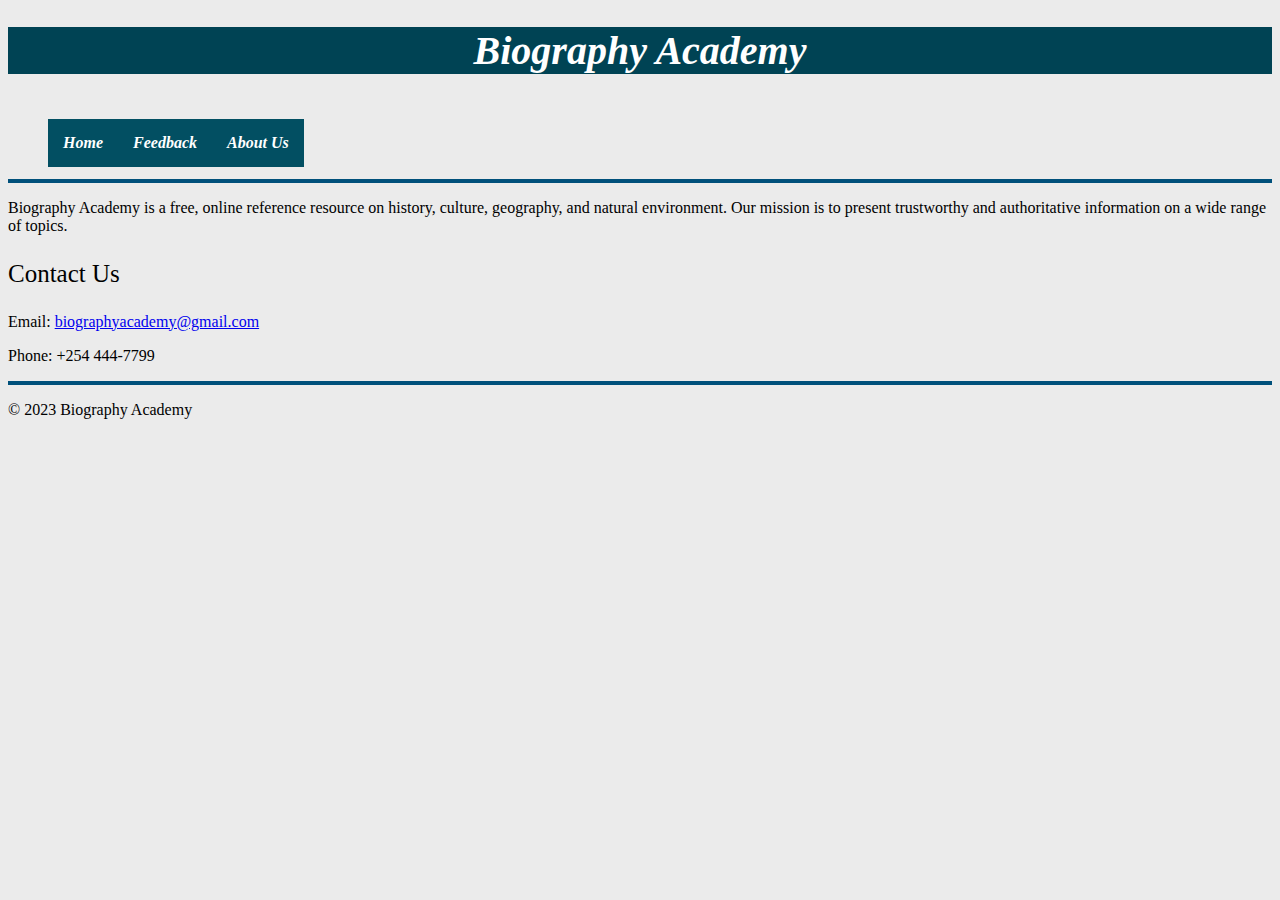
<file: contact.html>
<!DOCTYPE html>
<html lang="eng">
    <head>
    <meta charset="UTF-8">
    <meta name="viewport" content="width=device-width, initial-scale=1.0">
    <link rel="stylesheet" href="style.css">
    
    </head>
    <div class="banner">
        <div>
          <h1>Biography Academy</h1>
        </div>  
      </div>
      <nav>
        <ul>
            <br>
            <li><a href="index.html">Home</a></li>
            <li><a href="form.html" >Feedback</a></li>
            <li><a href="contact.html">About Us</a></li>
        </ul>
    </nav><br><br>
    <body>
        <hr>
        <p>Biography Academy is a free, online reference resource on history, culture, geography, and natural environment. Our mission is to present trustworthy and authoritative information on a wide range of topics.</p>
        <p style="font-size: 25px;">Contact Us</p>
        <p>Email: <a href="ourmail@gmail.com">biographyacademy@gmail.com</a></p>
        <p>Phone: +254 444-7799</p>
    <hr>
    <footer>
        <p>&copy; 2023 Biography Academy</p>
    </footer>
    </body>
</html>
</file>
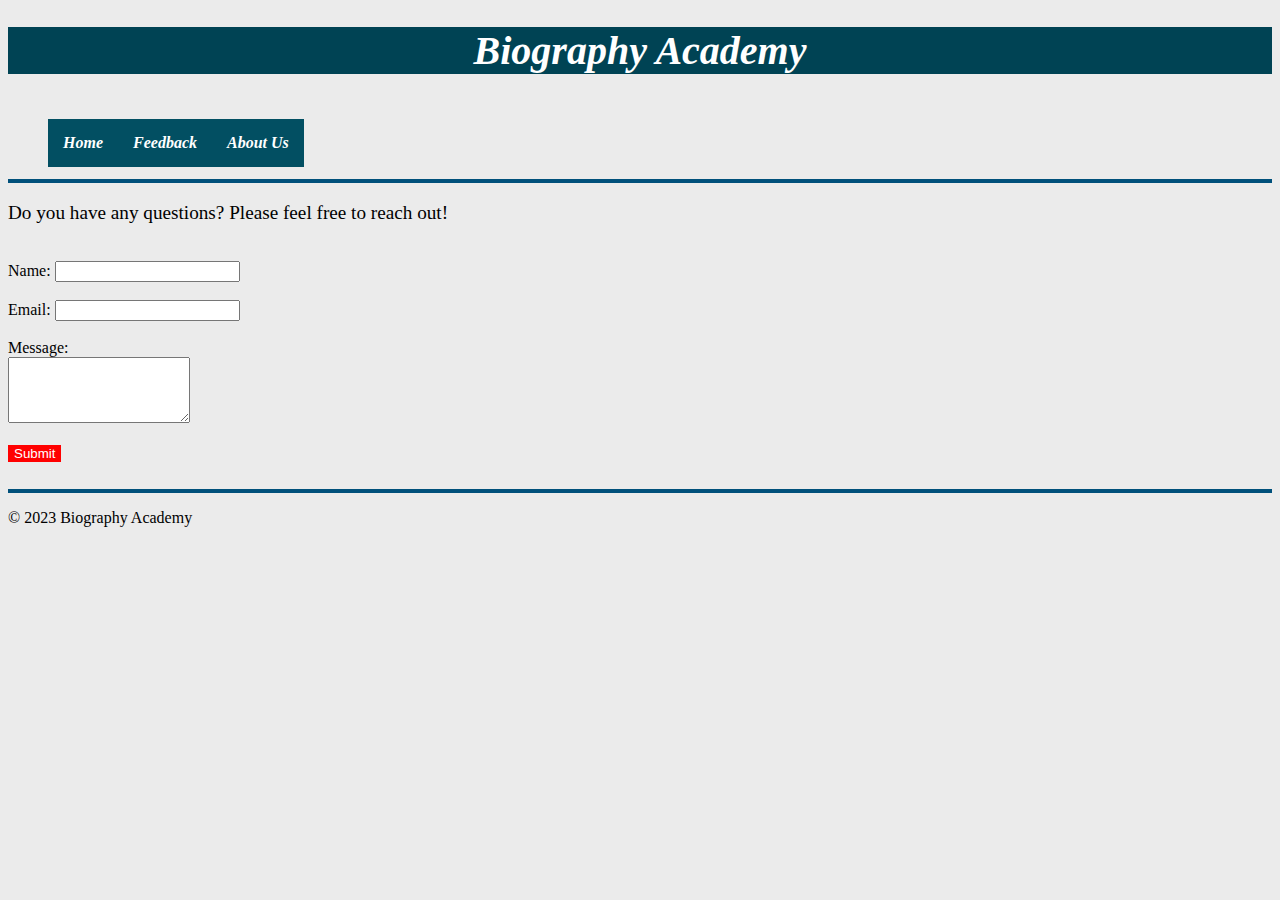
<file: form.html>
<!DOCTYPE html>
<html lang="en">
<head>
    <meta charset="UTF-8">
    <meta name="viewport" content="width=device-width, initial-scale=1.0">
    <title>Feedback</title>
    <link rel="stylesheet" href="style.css">
    <script src="script.js" defer></script>
    
</head>
<div class="banner">
    <div>
      <h1>Biography Academy</h1>
    </div>  
  </div>
  <nav>
    <ul>
        <br>
        <li><a href="index.html">Home</a></li>
        <li><a href="form.html" >Feedback</a></li>
        <li><a href="contact.html">About Us</a></li>
    </ul>
</nav><br><br>
<hr>
<body>

    <section>
        <p style="font-family: cursive; font-size: larger;">Do you have any questions? Please feel free to reach out!</p><br>
        <form id="feedbackForm">
            <label for="name">Name:</label>
            <input type="text" id="name" name="name" required>
            <br><br>
            <label for="email">Email:</label>
            <input type="email" id="email" name="email" required>
            <br><br>
            <label for="message">Message:</label><br>
            <textarea id="message" name="message" rows="4" required></textarea>
            <br><br>
            <button type="submit">Submit</button>
        </form>
    </section><br><br>
    <script>
       document.getElementById('feedbackForm').addEventListener('submit', function(event)  {
            event.preventDefault(); // Use the correct event parameter
            const emailInput = document.getElementById('email').value;
            // You can handle the email submission here (e.g., send it to a server).
            console.log('Response taken!');
        });
    </script>
    
    <hr>
    <footer>
        <p>&copy; 2023 Biography Academy</p>
    </footer>
</body>
</html>
</file>
<file: style.css>
ul{
list-style: none;
margin: 5;
padding: 10;


}

li a {float: left;
font-style: italic;
font-weight: bold;
color: rgb(255, 255, 255);
text-align: center;
padding: 15px;
text-decoration:none;
background-color: rgb(2, 79, 98);
}

li a:hover {background-color: rgb(153, 152, 152);}

body{background-color: rgb(235, 235, 235);}
h1{font-size: 40px;
    color: white;
font-style: italic;
text-align: center;}
hr{
    height:4px;
    border-width:0;
    background-color:rgb(0, 80, 123);
}
h2{font-size:45px;font-family:serif;text-decoration: underline;}
h3{font-size:30px;}
h4{color: rgb(0,80,123);font-size: larger; margin-bottom: -7px;}
h5{font-size:30px;margin-bottom: 20px;}
h6{font-size:30px;margin-bottom: -5px;margin-top: 20px;}

button{background-color: red; color: white;float:left;border: red;}
div{background-color: rgb(0, 67, 84);}
</file>
